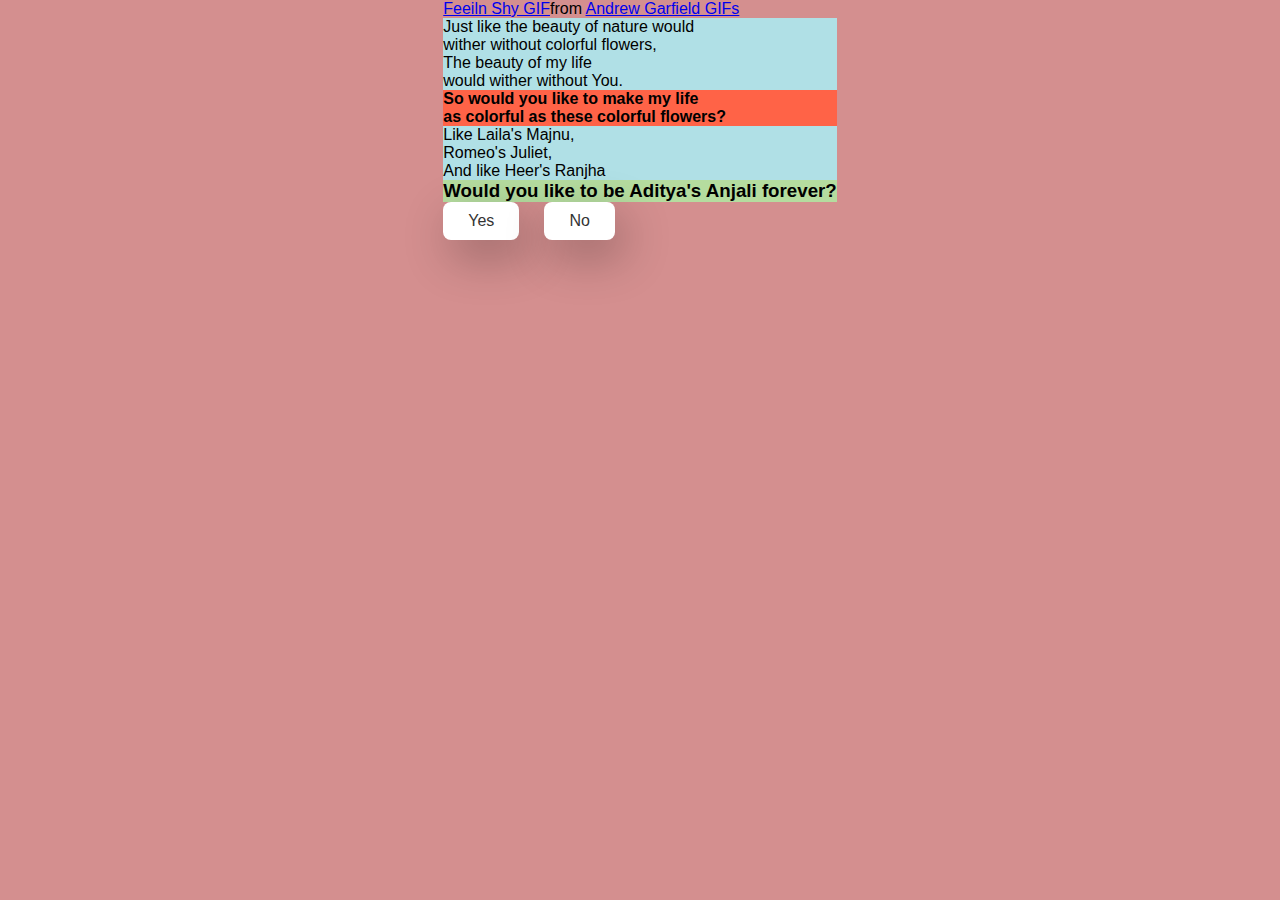
<file: index.html>
<!doctype html>
<html lang="en">
    <head>
        <meta charset="utf-8"/>
        <meta name="viewport"
        content="width=device-width,
        initial-scale=1.0"/>
        <title>ASK ANJALI</title>
        <link rel="stylesheet" href="./style.css" />
    </head>
    <body>
        <div class="container"> 
            <div class="tenor-gif-embed" data-postid="5175528" data-share-method="host" data-aspect-ratio="2.5" data-width="100%"><a href="https://tenor.com/view/andrew-garfield-flowers-shy-embarrassed-hide-gif-5175528">Feeiln Shy GIF</a>from <a href="https://tenor.com/search/andrew+garfield-gifs">Andrew Garfield GIFs</a></div> <script type="text/javascript" async src="https://tenor.com/embed.js"></script>
           <p style="background-color:powderblue;">Just like the beauty of nature would</p>
           <p style="background-color:powderblue;">wither without colorful flowers,</p>
           <p style="background-color:powderblue;">The beauty of my life</p>
           <p style="background-color:powderblue;">would wither without You.</p>
           <h4 style="background-color:tomato;">So would you like to make my life</h4>
           <h4 style="background-color:tomato;"> as colorful as these colorful flowers?</h4>
            <p style="background-color:powderblue;">Like Laila's Majnu,</p>
            <p style="background-color:powderblue;"> Romeo's Juliet,</p>
            <p style="background-color:powderblue;"> And like Heer's Ranjha</p>
            <h3 style="background-color:rgb(181, 220, 159);">Would you like to be Aditya's Anjali forever?</h3>
            <div class="btn">
                <a href="yes.html">Yes</a>
                <a href="no1.html">No</a>
            </div>
        </div>
    </body>
</html>
</file>
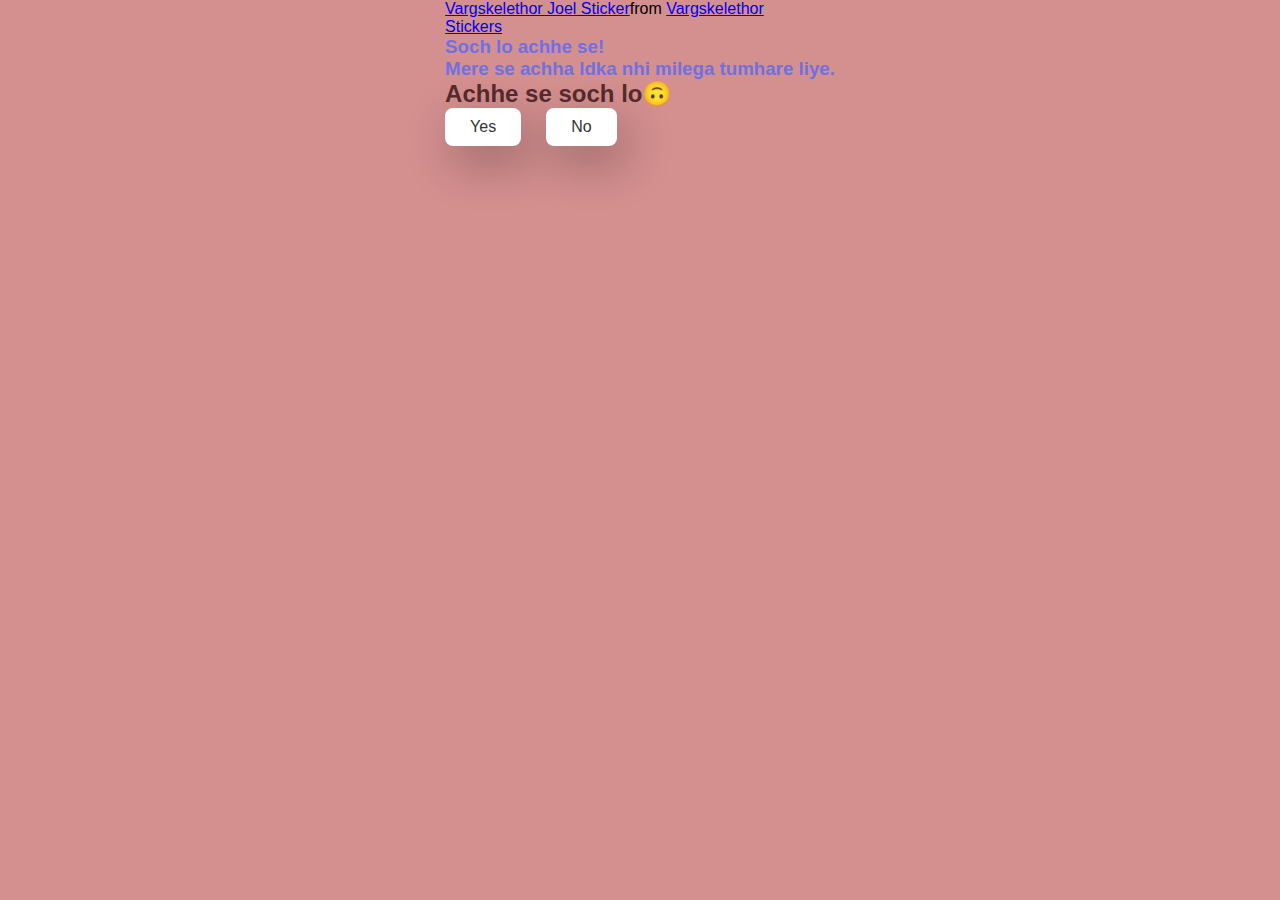
<file: no1.html>
<!doctype html>
<html lang="en">
    <head>
        <meta charset="utf-8"/>
        <meta name="viewport"
        content="width=device-width,
        initial-scale=1.0"/>
        <title>ASK ANJALI</title>
        <link rel="stylesheet" href="./style.css" />
    </head>
    <body>
        <div class="container"> 
            <div class="tenor-gif-embed" data-postid="26957873" data-share-method="host" data-aspect-ratio="1" data-width="100%"><a href="https://tenor.com/view/vargskelethor-joel-swedish-man-vinesauce-cartoon-gif-26957873">Vargskelethor Joel Sticker</a>from <a href="https://tenor.com/search/vargskelethor-stickers">Vargskelethor Stickers</a></div> <script type="text/javascript" async src="https://tenor.com/embed.js"></script>
            <h3 style="color:rgb(112, 112, 229);">Soch lo achhe se!</h3>
            <h3 style="color:rgb(112, 112, 225);">Mere se achha ldka nhi milega tumhare liye.</h3>
            <h2 style="color:rgb(86, 43, 43);">Achhe se soch lo🙃</h2>
            <div class="btn">
                <a href="yes.html">Yes</a>
                <a href="no2.html">No</a>
            </div>
        </div>
    </body>
</html>
</file>
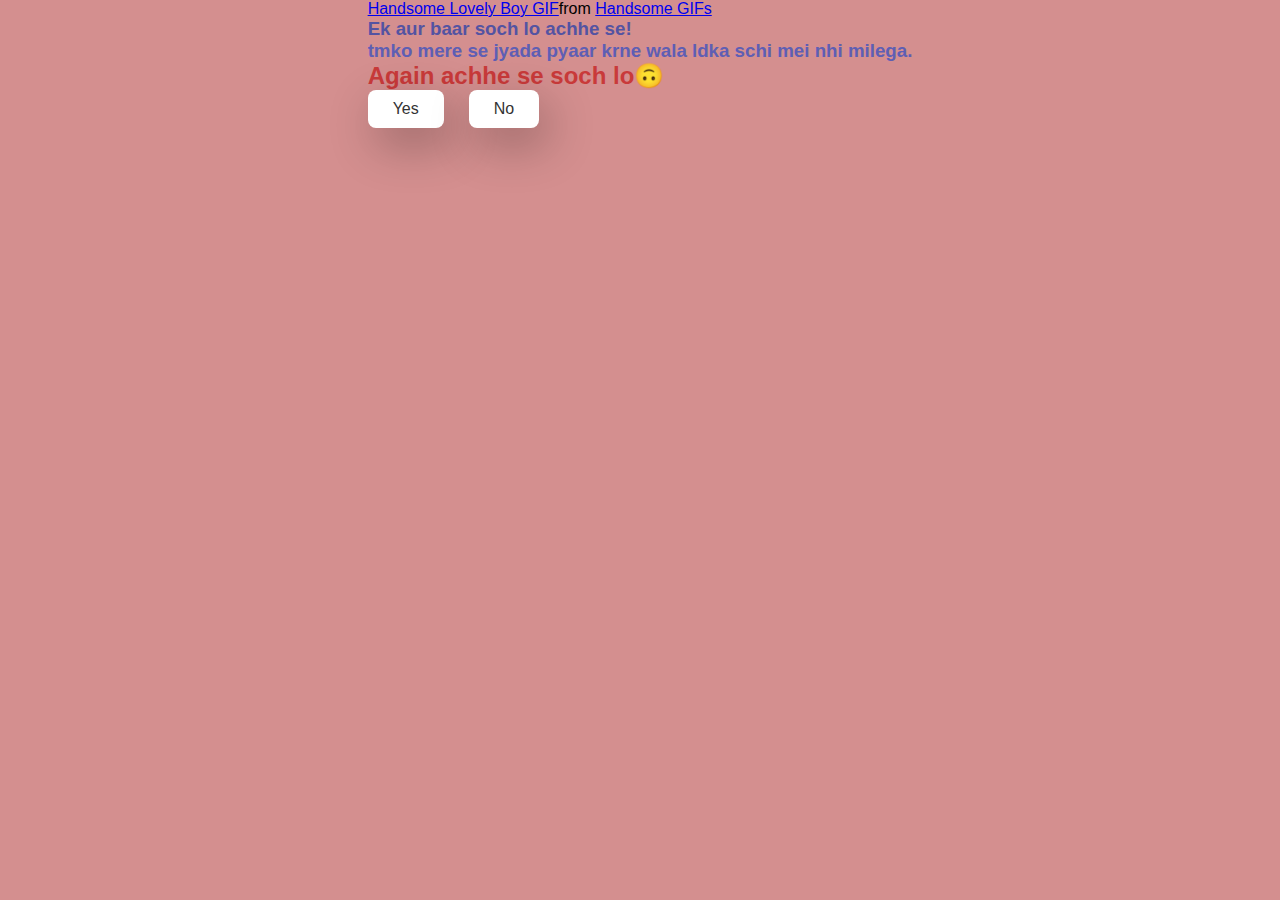
<file: no2.html>
<!doctype html>
<html lang="en">
    <head>
        <meta charset="utf-8"/>
        <meta name="viewport"
        content="width=device-width,
        initial-scale=1.0"/>
        <title>ASK ANJALI</title>
        <link rel="stylesheet" href="./style.css" />
    </head>
    <body>
        <div class="container"> 
            <div class="tenor-gif-embed" data-postid="14500749" data-share-method="host" data-aspect-ratio="1.25984" data-width="100%"><a href="https://tenor.com/view/handsome-lovely-boy-smiling-gif-14500749">Handsome Lovely Boy GIF</a>from <a href="https://tenor.com/search/handsome-gifs">Handsome GIFs</a></div> <script type="text/javascript" async src="https://tenor.com/embed.js"></script>
            <h3 style="color:rgb(83, 83, 162);">Ek aur baar soch lo achhe se!</h3>
            <h3 style="color:rgb(94, 94, 180);">tmko mere se jyada pyaar krne wala ldka schi mei nhi milega.</h3>
            <h2 style="color:rgb(201, 58, 58);">Again achhe se soch lo🙃</h2>
            <div class="btn">
                <a href="yes.html">Yes</a>
                <a href="no3.html">No</a>
            </div>
        </div>
    </body>
</html>
</file>
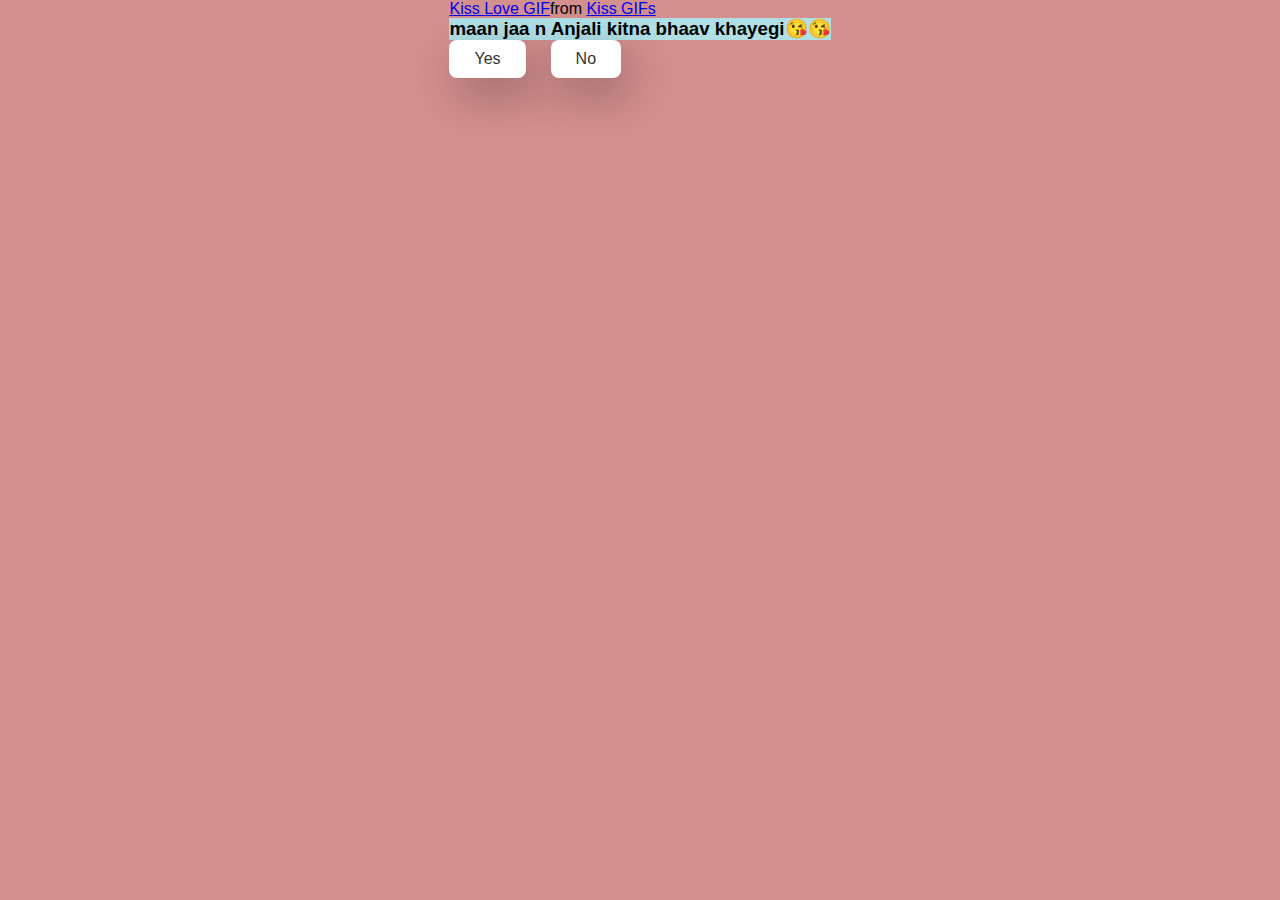
<file: no3.html>
<!doctype html>
<html lang="en">
    <head>
        <meta charset="utf-8"/>
        <meta name="viewport"
        content="width=device-width,
        initial-scale=1.0"/>
        <title>ASK ANJALI</title>
        <link rel="stylesheet" href="./style.css" />
    </head>
    <body>
        <div class="container"> 
            <div class="tenor-gif-embed" data-postid="21930583" data-share-method="host" data-aspect-ratio="1" data-width="100%"><a href="https://tenor.com/view/kiss-love-feifei-chooyou-gif-21930583">Kiss Love GIF</a>from <a href="https://tenor.com/search/kiss-gifs">Kiss GIFs</a></div> <script type="text/javascript" async src="https://tenor.com/embed.js"></script>
           <h3 style="background-color:powderblue;">maan jaa n Anjali kitna bhaav khayegi😘😘</h3>
            <div class="btn">
                <a href="yes.html">Yes</a>
                <a href="#" id="move-random">No</a>
            </div>
        </div>
        <script src="./script.js"></script>
    </body>
</html>
</file>
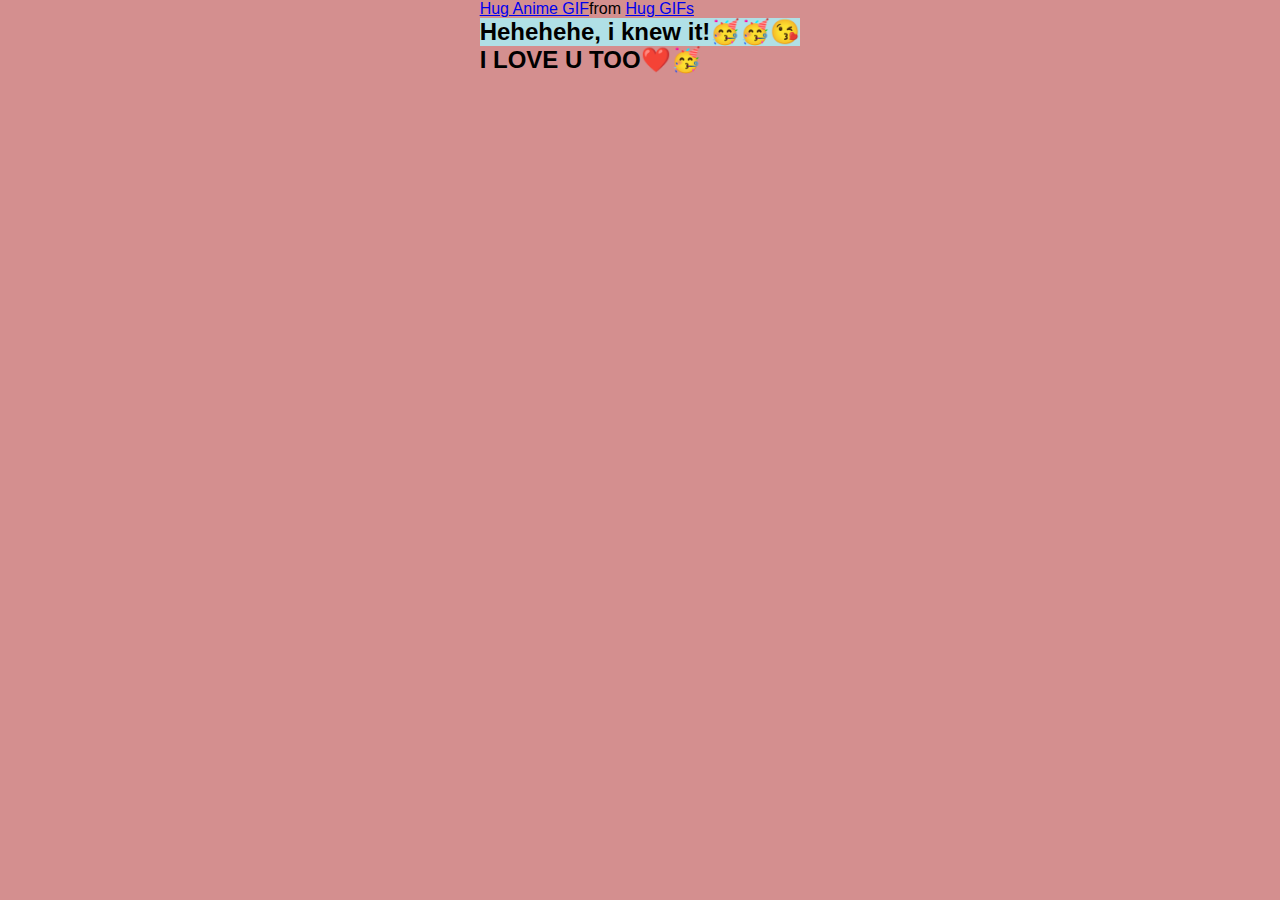
<file: yes.html>
<!doctype html>
<html lang="en">
    <head>
        <meta charset="utf-8"/>
        <meta name="viewport"
        content="width=device-width,
        initial-scale=1.0"/>
        <title>ASK ANJALI</title>
        <link rel="stylesheet" href="./style.css" />
    </head>
    <body>
        <div class="container"> 
            <div class="tenor-gif-embed" data-postid="19674705" data-share-method="host" data-aspect-ratio="1.76796" data-width="100%"><a href="https://tenor.com/view/hug-anime-gif-19674705">Hug Anime GIF</a>from <a href="https://tenor.com/search/hug-gifs">Hug GIFs</a></div> <script type="text/javascript" async src="https://tenor.com/embed.js"></script>
          <h2 style="background-color:powderblue;">Hehehehe, i knew it!🥳🥳😘</h2>
          <h2>I LOVE U TOO❤️🥳</h2>
        </div>
    </body>
</html>
</file>
<file: style.css>
* {
    margin:0;
    padding:0;
    box-sizing:border-box;
    font-family: sans-serif;
}
body {
    width:100%;
    min-height: 100vh;
    display:flex;
    justify-content:center;
    background-color:#d48f8f;
}
.container .tenor-gif-embed{
    max-width:350px
}
.container .btn{
    display:flex;
    gap:25px;
}
.btn a{
    text-decoration:none;
    color:#333;
    background:#fff;
    padding:10px 25px;
    border-radius:8px;
    box-shadow:0.5rem 1rem 3rem hsl(0,0%,0%,0.3);
}
</file>
